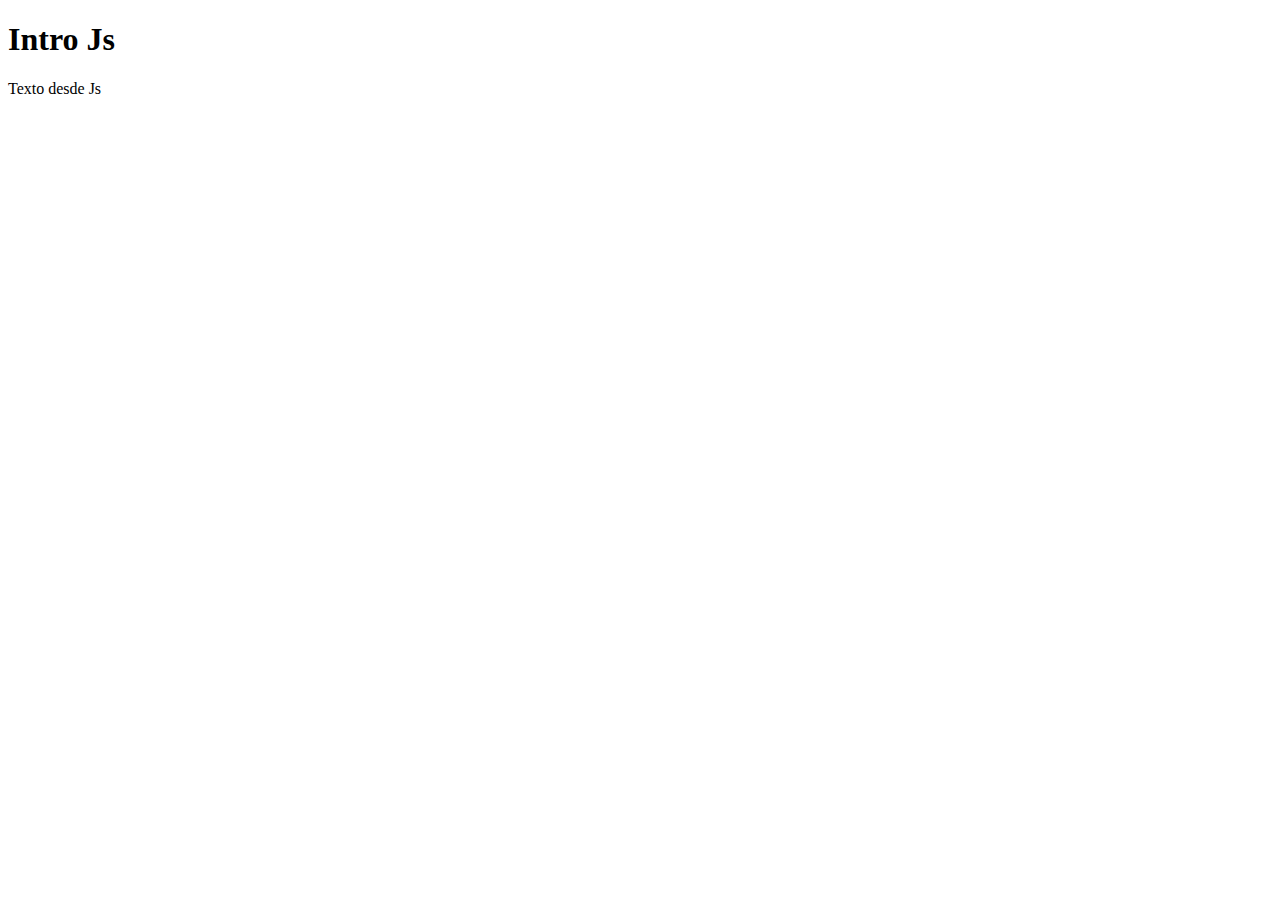
<file: 0_IntroJS/index.html>
<!DOCTYPE html>
<html lang="en">
<head>
    <meta charset="UTF-8">
    <meta http-equiv="X-UA-Compatible" content="IE=edge">
    <meta name="viewport" content="width=device-width, initial-scale=1.0">
    <title>Intro Js</title>
</head>
<body>
  
    <h1>Intro Js</h1>

    <script src="main.js"></script>
</body>
</html>
</file>
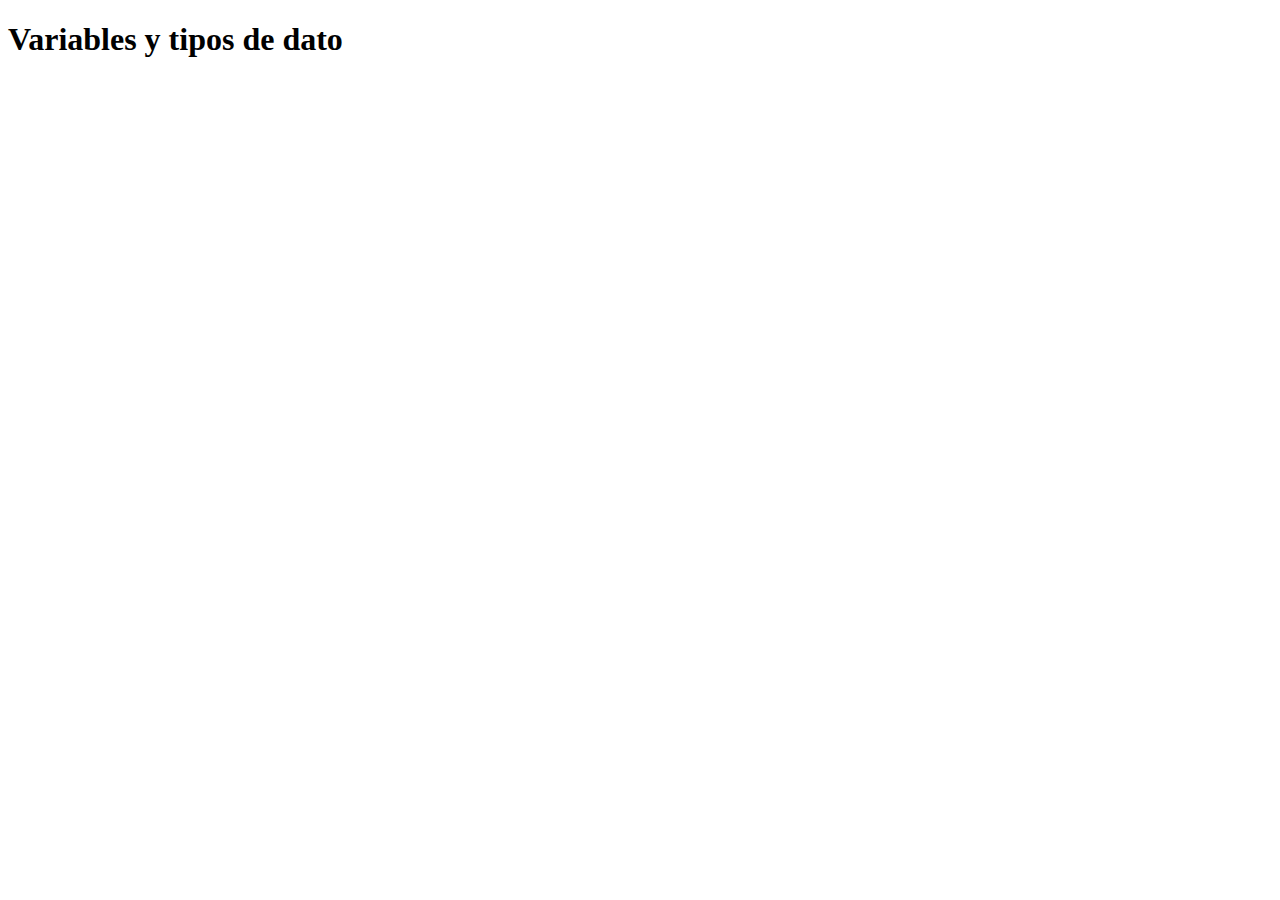
<file: 1_Variables_y_datos/index.html>
<!DOCTYPE html>
<html lang="en">
<head>
    <meta charset="UTF-8">
    <meta http-equiv="X-UA-Compatible" content="IE=edge">
    <meta name="viewport" content="width=device-width, initial-scale=1.0">
    <title>Variables y tipos de dato</title>

</head>
<body>
    <h1>Variables y tipos de dato</h1>
    <script src="ejercicio.js"></script>
</body>
</html>
</file>
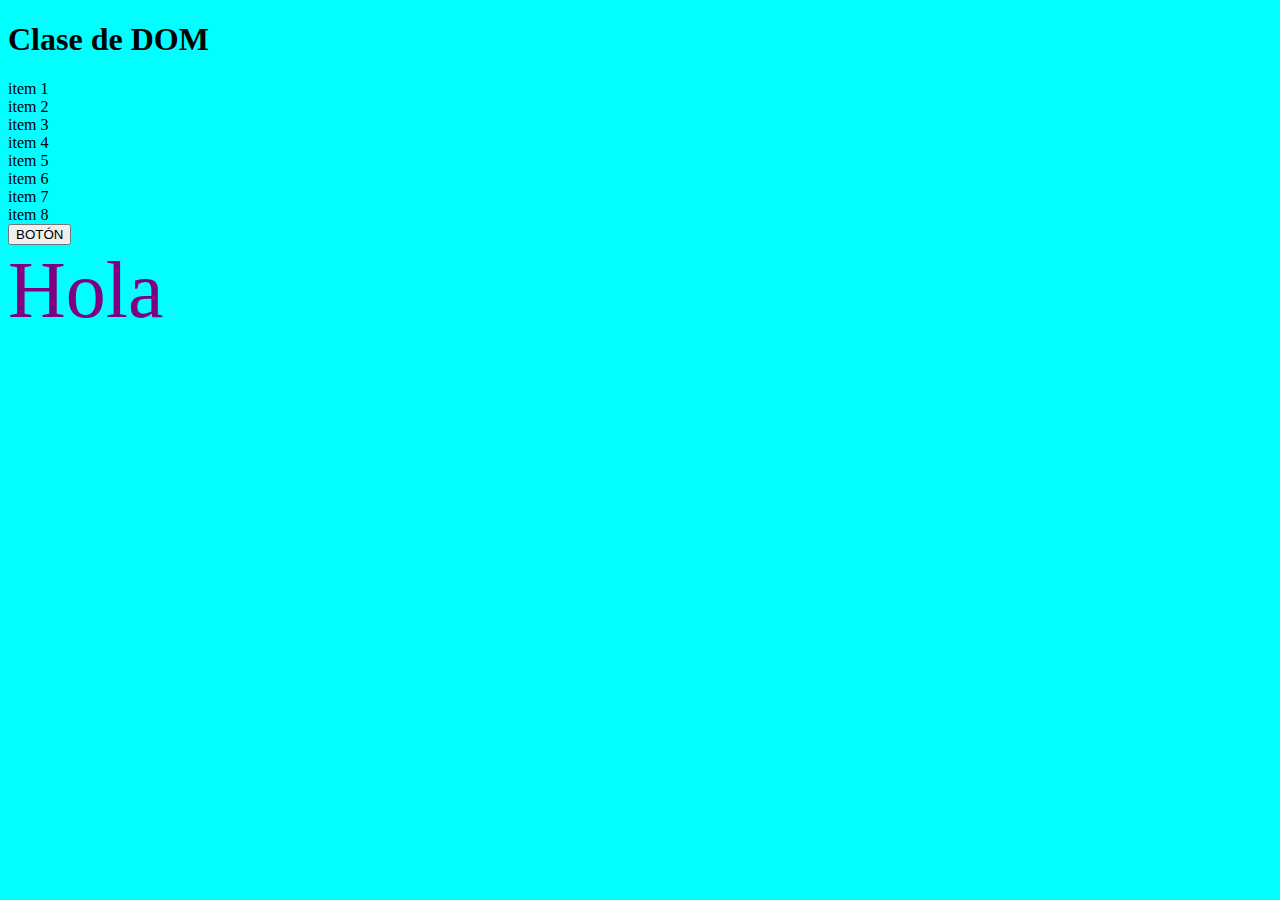
<file: 8_DOM/index.html>
<!DOCTYPE html>
<html>
  <head>
    <meta charset="UTF-8" />
    <meta name="viewport" content="width=device-width, initial-scale=1.0" />
    <link
      href="./styles.css"
      rel="stylesheet"      
    />
    <title>Clase DOM</title>
  </head>
  <body>
    <h1>Clase de DOM</h1>
  <!-- el div pages es un parent o papá -->
    <div id="pages">
      <!-- children o hijos -->
      <li class="item">item 1</li>
      <li class="item">item 2</li>
      <li class="item">item 3</li>
      <li class="item">item 4</li>
      <li class="item">item 5</li>
      <li class="item">item 6</li>
      <li class="item">item 7</li>
      <li class="item">item 8</li>
    </div>
    <button id="btn">
      BOTÓN
    </button>
    <div id="ancla"></div>
    <script type="module" src="./main.js"></script>
  </body>
</html>
</file>
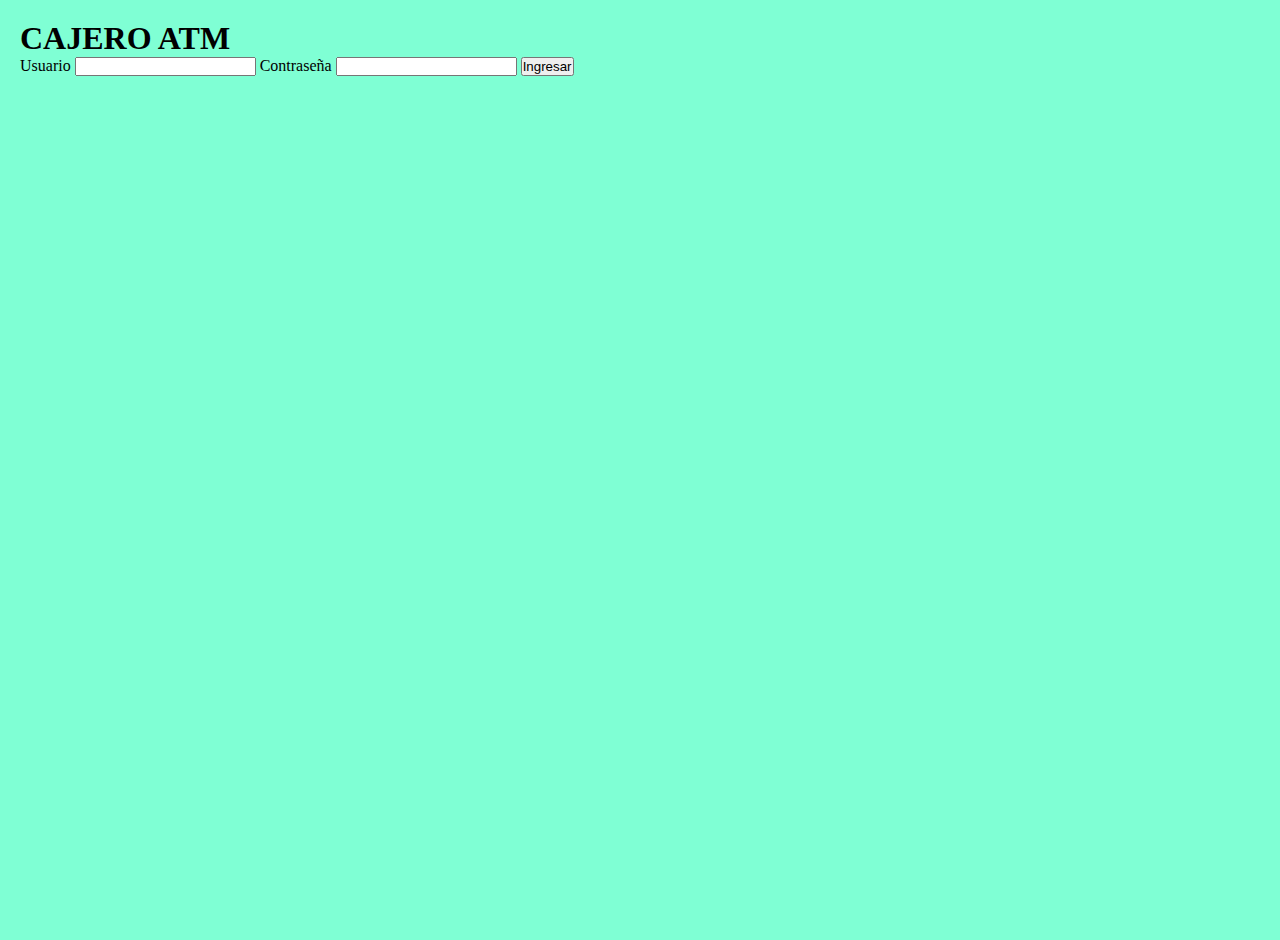
<file: proyecto1/index.html>
<!DOCTYPE html>
<html lang="en">
<head>
    <meta charset="UTF-8">
    <meta http-equiv="X-UA-Compatible" content="IE=edge">
    <meta name="viewport" content="width=device-width, initial-scale=1.0">
    <title>Cajero</title>
    <link rel="stylesheet" href="style.css">
</head>
<body>
    
    <main class="inicio" id="inicio">
        <h1>CAJERO ATM</h1>
        <label for="usuario">Usuario</label>
        <input type="text" name="usuario" id="usuario">
        <label for="contrasenia">Contraseña</label>
        <input type="text" name="contrasenia" id="contrasenia">
        <button onclick="ingresar()">Ingresar</button>
    </main>


    <div class="acciones" id="acciones">
        <h2>Bienvenidx <span id="nombre-usuario"></span></h2>
        <p id="info">...</p>
        <button id="consultar">Consultar saldo</button>
        <button onclick="retirarSaldoHTML()">Hacer un retiro</button>
        <button onclick="ingresarSaldoHTML()">Hacer un depósito</button>
    </div>




    <script src="./app.js"></script>
</body>
</html>
</file>
<file: 8_DOM/styles.css>
body{
  background-color: aqua;
}


.uno{
  color: purple;
  font-size: 5rem;
}
</file>
<file: proyecto1/style.css>
* {
    margin: 0;
    padding: 0;
}

.inicio {
    background-color: aquamarine;
    padding: 20px;
    height: 100vh;
    width: 100wh;
}

.acciones {
    background-color: blueviolet;
    padding: 20px;
    display: none;
    height: 100vh;
    width: 100wh;
}
</file>
